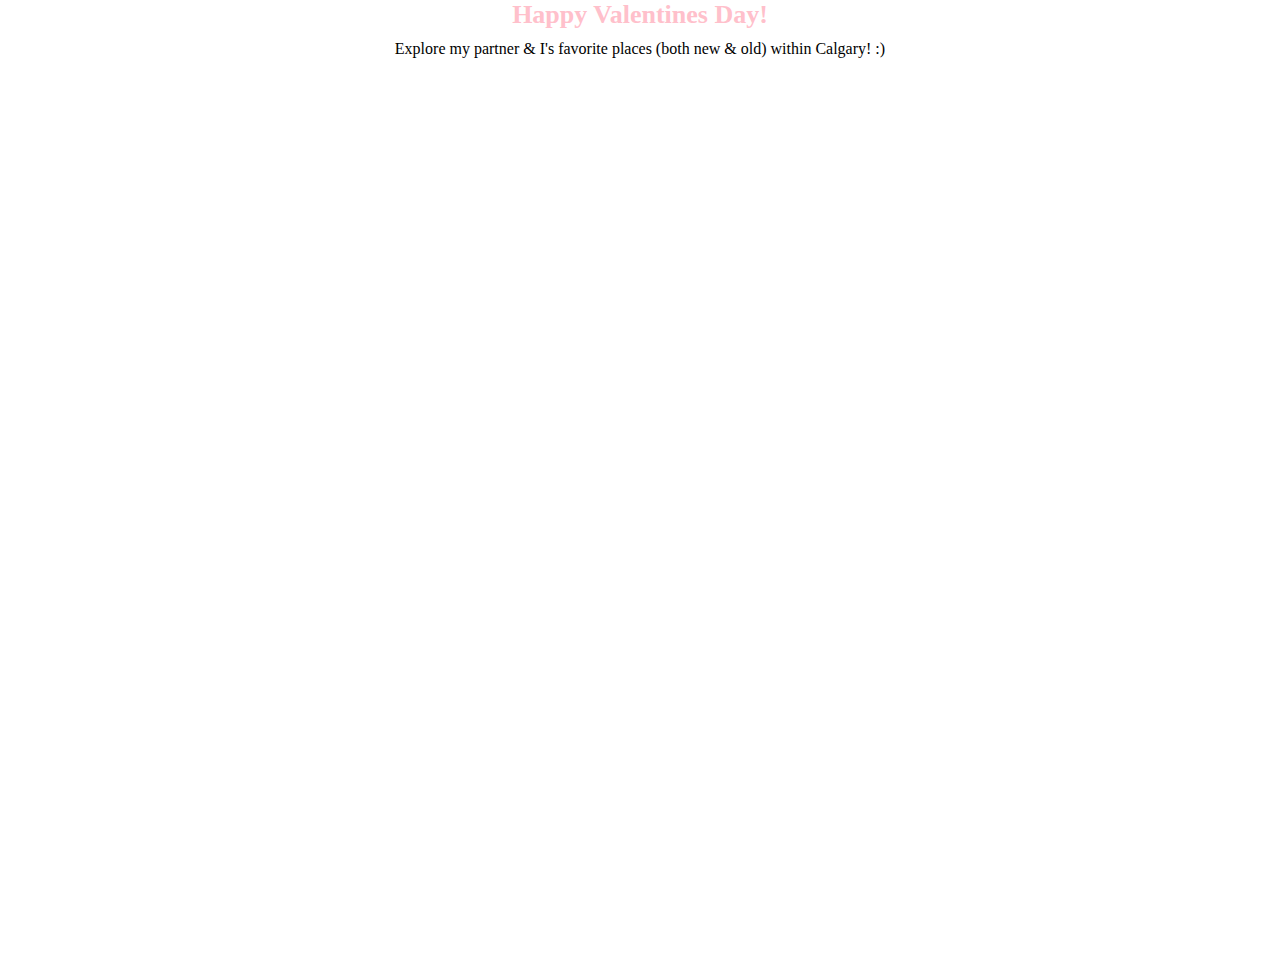
<file: valentinesday.html>
<html>
<!-- tutorials used:
        https://developers.arcgis.com/javascript/latest/tutorials/add-a-feature-layer/ - adding feature layers
        https://developers.arcgis.com/openlayers/maps/change-the-basemap-style/ - changing basemap to grey
        https://developers.arcgis.com/javascript/latest/tutorials/style-a-feature-layer/ - stylizing my feature layers
        https://developers.arcgis.com/javascript/latest/api-reference/esri-widgets-Legend.html - adding legend widget
        https://developers.arcgis.com/javascript/latest/arcade/#labeling - learning about labelling

        things i'm not 100% happy with:
        - i couldn't figure out how to edit the legends order, would have liked to put them
        semi-chronologically
        - i don't like how the rollerblade label occurs so frequently on the line but couldn't figure
        out how to edit that - i kept it in so i could just experiment with labelling both points and lines
        - i couldn't get the "Point and polyline data" to go away in the legend before the rollerblading!

        other than that i had so much fun making this, and loved the developers tutorials, i found them
        very easy to follow and troubleshoot with! :)
        
        -->
<head>
  <meta charset="utf-8">
  <meta name="viewport" content="initial-scale=1, maximum-scale=1, user-scalable=no">
  <title>Happy Valentines Day!</title>
  <style>
    html, body, #viewDiv {
      padding: 0;
      margin: 0;
      height: 100%;
      width: 100%;
    }
     .title {
      font-size: 26px;
      font-weight: bold;
      text-align: center;
      margin-bottom: 10px;
      color: pink;
    }
    .description {
      font-size: 16px;
      text-align: center;
    }
        #legendDiv {
      position: absolute;
      right: 20px;
      bottom: 20px;
      background-color: rgba(255, 255, 255, 0.7);
      padding: 10px;
      border-radius: 5px;
      z-index: 1000;
    }
        
  </style>
  <link rel="stylesheet" href="https://js.arcgis.com/4.28/esri/themes/light/main.css">
  <script src="https://js.arcgis.com/4.28/"></script>

  <script>
  require([
    "esri/config",
    "esri/Map",
    "esri/views/MapView",
    "esri/widgets/Legend",
    "esri/widgets/Expand",
    "esri/layers/FeatureLayer"

  ], function(esriConfig, Map, MapView, Legend, Expand, FeatureLayer) {

  esriConfig.apiKey = "AAPK1821bf4645494d8cbcc6f63810c8ae77twI_0PubvKyzMAKSeKjWblZD1_iXDDXNx3Y5kRwO-yQyMgEf_XhulC9TcDt78n62";

  const map = new Map({
    basemap: "gray"
  });

  const view = new MapView({
    container: "viewDiv",
    map: map,
    center: [-114.066666,51.049999],
    zoom: 11,
  });

//parks feature layer (points)
  const faveparksLayer = new FeatureLayer({
    url: "https://services1.arcgis.com/pMeXRvgWClLJZr3s/arcgis/rest/services/some_of_our_fave_parks/FeatureServer/0",
    labelingInfo: [{
      labelExpressionInfo: { expression: "$feature.Type" },
      symbol: {
        type: "text",
        color: "black",
        haloColor: "white",
        haloSize: 1,
        font: {
          size: 10,
         }
        }
    }],
    renderer: {
        type: "simple", 
        symbol: {
            type: "simple-marker",
            color: "green", 
            size: 10,
        }
    }
});

  map.add(faveparksLayer);

//bike feature layer (lines)
 const bikeLineSymbol = {
  type: "simple-line",
  color: "blue", 
  width: 2 
};

const bikeRenderer = {
  type: "simple",
  symbol: bikeLineSymbol
};

const bikeLayer = new FeatureLayer({
  url: "https://services1.arcgis.com/pMeXRvgWClLJZr3s/arcgis/rest/services/our_go_to_bike_route/FeatureServer/0",
  renderer: bikeRenderer 
});

map.add(bikeLayer, 0);

// rollerblade (lines)
  const rollerLayer = new FeatureLayer({
    url: "https://services1.arcgis.com/pMeXRvgWClLJZr3s/arcgis/rest/services/point_and_polyline_data/FeatureServer/1",
    labelingInfo: [{
      labelExpressionInfo: { expression: "$feature.Name" },
      symbol: {
        type: "text",
        color: "black",
        haloColor: "white",
        haloSize: 1,
        font: {
          size: 10,
         }
        }
    }]
  });
  map.add(rollerLayer, 1);

      const metLayer = new FeatureLayer({
    url: "https://services1.arcgis.com/pMeXRvgWClLJZr3s/arcgis/rest/services/where_we_met_/FeatureServer/0",
    labelingInfo: [{
      labelExpressionInfo: { expression: "$feature.Name" },
      symbol: {
        type: "text",
        color: "black",
        haloColor: "white",
        haloSize: 1,
        font: {
          size: 10,
      }
        }
    }],
    renderer: {
        type: "simple",
           symbol: {
              type: "simple-marker",
              color: "pink", 
              size: 10
          }
      }
  });
  map.add(metLayer);

    const firstLayer = new FeatureLayer({
    url: "https://services1.arcgis.com/pMeXRvgWClLJZr3s/arcgis/rest/services/our_first_date/FeatureServer/0",
    labelingInfo: [{
        labelExpressionInfo: { expression: "$feature.Type" },
       symbol: {
        type: "text",
        color: "black",
        haloColor: "white",
        haloSize: 1,
        font: {
          size: 10,
           }
        }
    }],
    renderer: {
        type: "simple", 
        symbol: {
            type: "simple-marker",
            color: "red",
            size: 10
        }
    }
});
  map.add(firstLayer);


      const secondLayer = new FeatureLayer({
    url: "https://services1.arcgis.com/pMeXRvgWClLJZr3s/arcgis/rest/services/second_date/FeatureServer/0",
    labelingInfo: [{
      labelExpressionInfo: { expression: "$feature.Type" },
      symbol: {
        type: "text",
        color: "black",
        haloColor: "white",
        haloSize: 1,
        font: {
          size: 10,
           }
        }
    }],
    renderer: {
        type: "simple", 
        symbol: {
            type: "simple-marker",
            color: "purple",
            size: 10
        }
    }
});
  map.add(secondLayer);

      const squashLayer = new FeatureLayer({
    url: "https://services1.arcgis.com/pMeXRvgWClLJZr3s/arcgis/rest/services/our_go_to_squash_court/FeatureServer/0",
    labelingInfo: [{
      labelExpressionInfo: { expression: "$feature.Type" },
      symbol: {
        type: "text",
        color: "black",
        haloColor: "white",
        haloSize: 1,
        font: {
          size: 10,
          }
        }
    }],
    renderer: {
        type: "simple", 
        symbol: {
            type: "simple-marker",
            color: "orange", 
            size: 10
        }
    }
});
  map.add(squashLayer);

 // creating a widget for legend
      const legend = new Legend({
        view: view,
        container: "legendDiv"
      });
      
      view.ui.add(legend, "bottom-right");

    });
  </script>

</head>
<body>
  <div class="title">Happy Valentines Day! </div>
  <div class="description">Explore my partner & I's favorite places (both new & old) within Calgary! :) </div>
 <div id="legendDiv"></div>
  <div id="viewDiv"></div>
</body>
</html>
</file>
